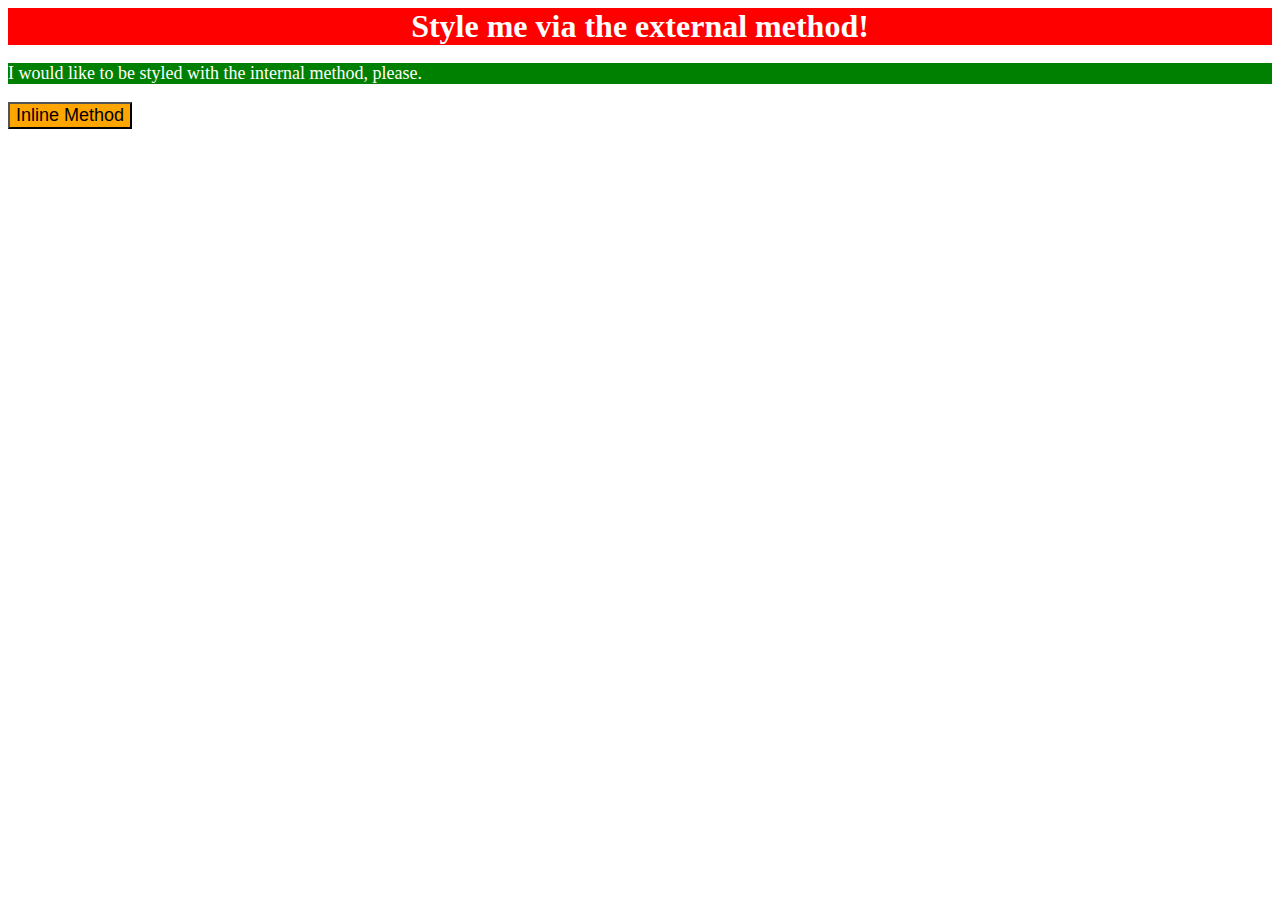
<file: foundations/intro-to-css/01-css-methods/index.html>
<!DOCTYPE html>
<html lang="en">
  <head>
    <meta charset="UTF-8">
    <meta http-equiv="X-UA-Compatible" content="IE=edge">
    <meta name="viewport" content="width=device-width, initial-scale=1.0">
    <title>Methods for Adding CSS</title>

    <!-- styling external method -->
    <link rel="stylesheet" href="indexStyleSheet.css">

    <!-- styling internal methos-->
    <style>
      p{
        background:green;
        font-size: 18px;
        color: white;
        

      }
    </style>

  </head>
  <body>
    <div>Style me via the external method!</div>
    <p>I would like to be styled with the internal method, please.</p>

    <!-- styling the inline method -->
    <button style="background-color: orange; font-size: 18px;" >Inline Method</button>
  </body>
</html>
</file>
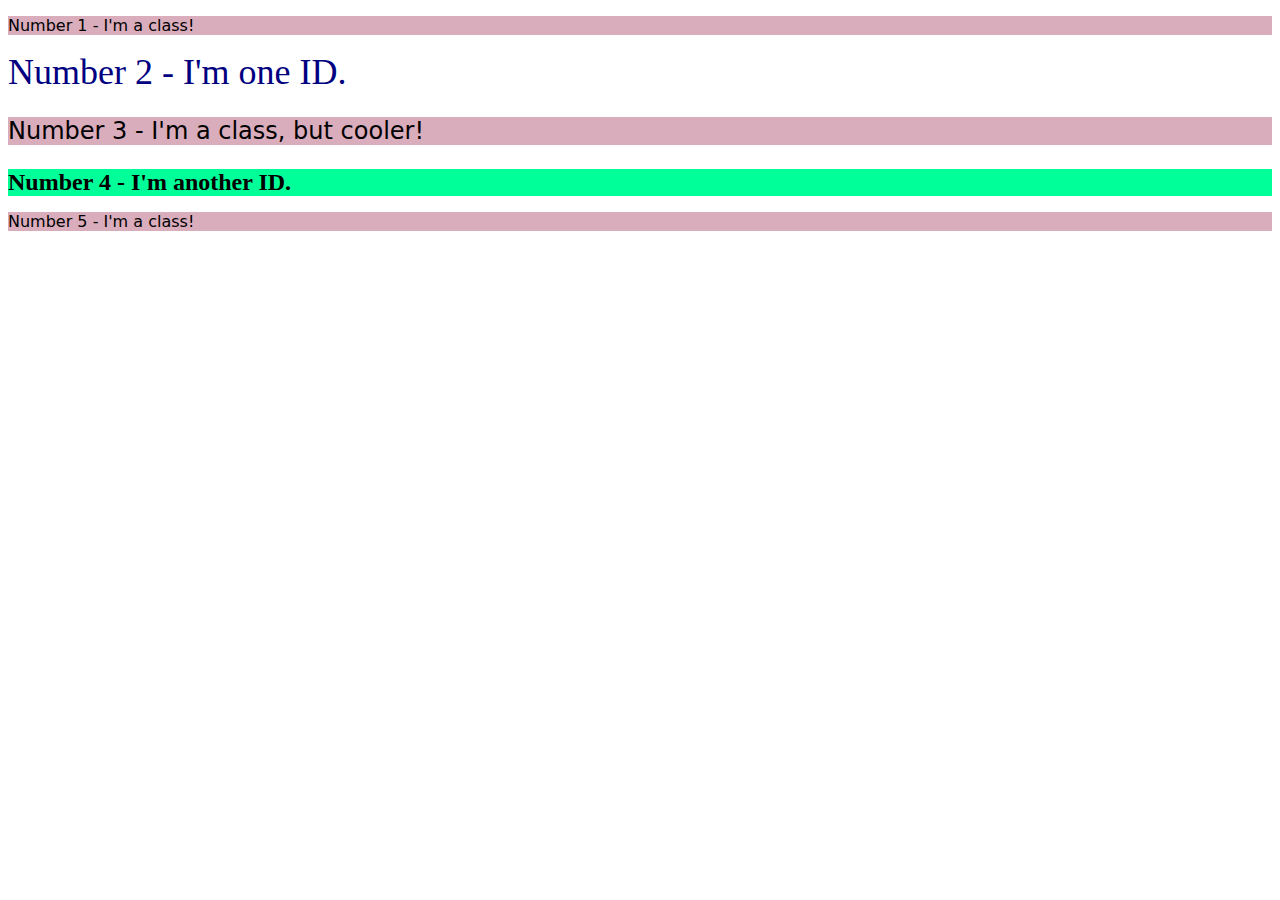
<file: foundations/intro-to-css/02-class-id-selectors/index.html>
<!DOCTYPE html>
<html lang="en">
  <head>
    <meta charset="UTF-8">
    <meta http-equiv="X-UA-Compatible" content="IE=edge">
    <meta name="viewport" content="width=device-width, initial-scale=1.0">
    <title>Class and ID Selectors</title>
    <link rel="stylesheet" href="style.css">
  </head>
  <body>
    <p class="oddnumber">Number 1 - I'm a class!</p>
    <div class="secondElement" id="second">Number 2 - I'm one ID.</div>
    <p class="oddnumber" id="twentyfour">Number 3 - I'm a class, but cooler!</p>
    <div class="fourthElement" id="twentyfour">Number 4 - I'm another ID.</div>
    <p class="oddnumber">Number 5 - I'm a class!</p>
  </body>
</html>
</file>
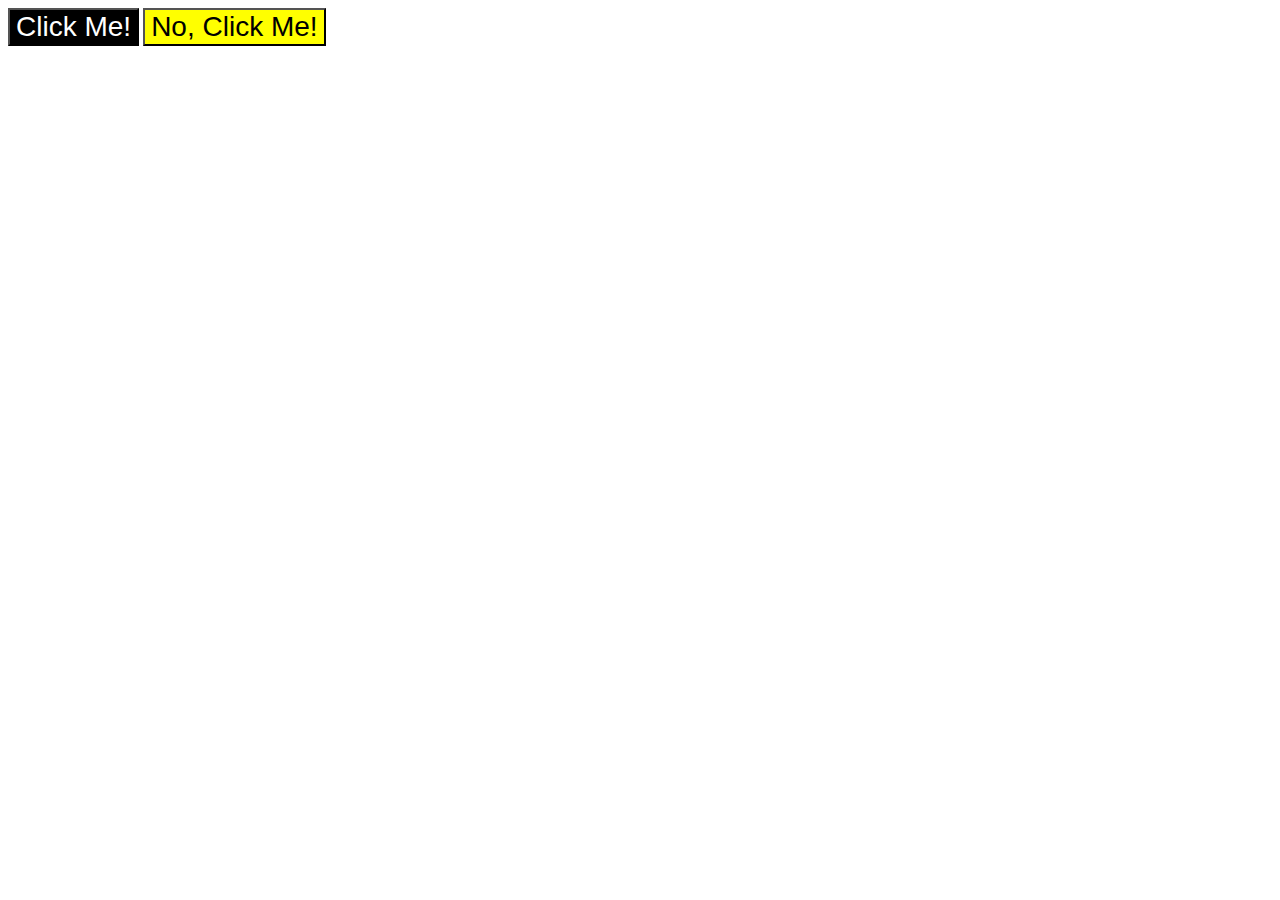
<file: foundations/intro-to-css/03-grouping-selectors/index.html>
<!DOCTYPE html>
<html lang="en">
  <head>
    <meta charset="UTF-8">
    <meta http-equiv="X-UA-Compatible" content="IE=edge">
    <meta name="viewport" content="width=device-width, initial-scale=1.0">
    <title>Grouping Selectors</title>
    <link rel="stylesheet" href="style.css">
  </head>
  <body>
    <button class="click-me">Click Me!</button>
    <button class="no-click-me">No, Click Me!</button>
  </body>
</html>
</file>
<file: foundations/intro-to-css/01-css-methods/indexStyleSheet.css>
/* Style Sheet*/

div {

    color:white;
    background-color: red;
    font-size: 32px;
    font-weight: bold;
    text-align: center;
    
}
</file>
<file: foundations/intro-to-css/02-class-id-selectors/style.css>
/* style sheet */

.oddnumber{
    background-color: #a2325766;
    font-family: verdana, DejaVu Sans, sans-serif;

}

.secondElement{
    color: hsl(240, 100%, 25%);
    background-color: hsl(0, 100%, 100%);
    font-size: 36px;
}

.fourthElement{
    background-color: hsl(156, 100%, 50%);
    font-weight: bold;
}

#twentyfour {
    font-size: 24px;
}
</file>
<file: foundations/intro-to-css/03-grouping-selectors/style.css>
/* style sheet */

.click-me {
    background-color: black;
    color: white;

}

.no-click-me {
    background-color: yellow;


}

.click-me,
.no-click-me {
    font-size: 28px;
    font-family: Helvetica, 'Times New Roman', sans-serif;
}
</file>
